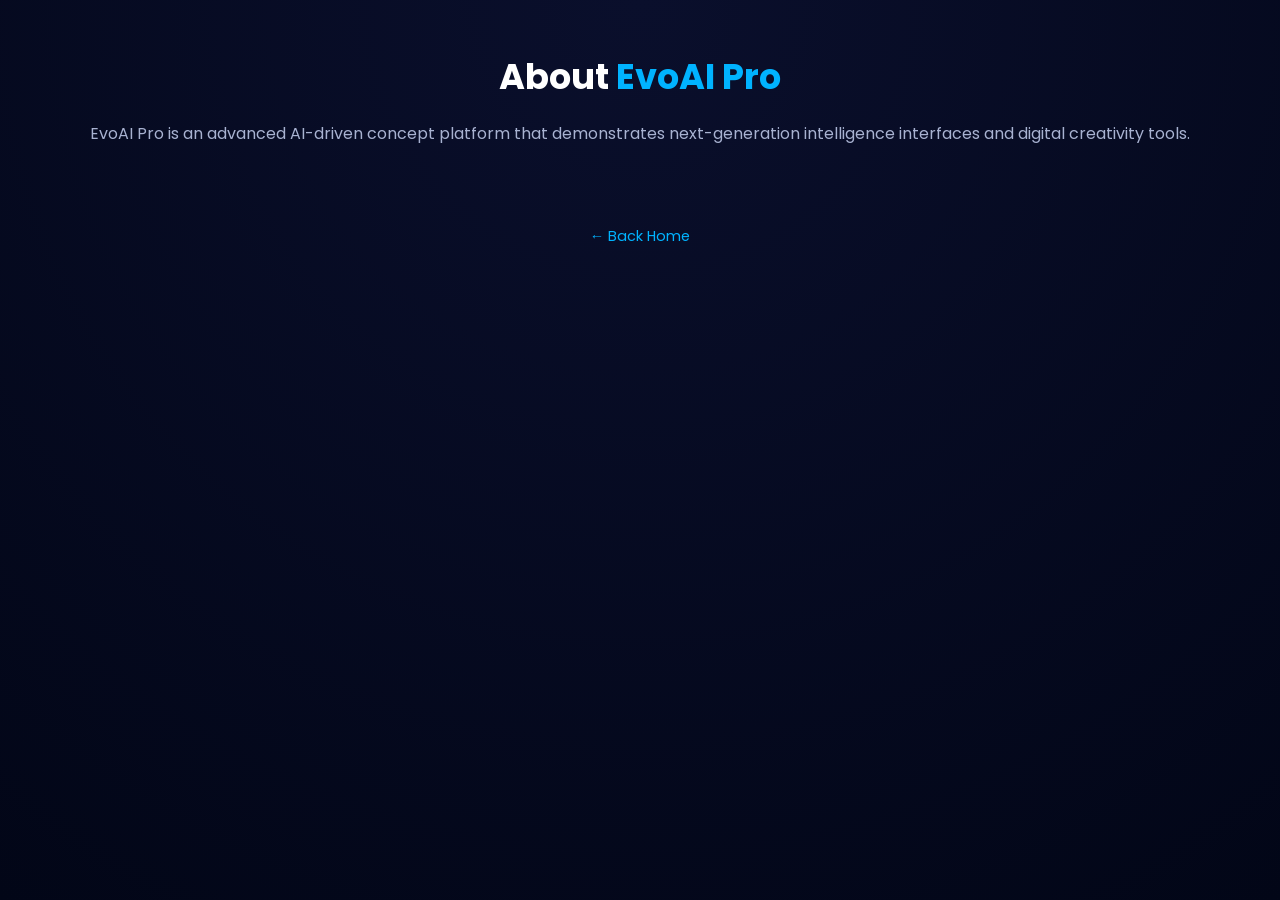
<file: About.html>
<!DOCTYPE html>
<html lang="en">
<head>
  <meta charset="UTF-8" />
  <meta name="viewport" content="width=device-width, initial-scale=1.0" />
  <title>About | EvoAI Pro</title>
  <link rel="stylesheet" href="style.css" />
</head>
<body>
  <header>
    <h1>About <span>EvoAI Pro</span></h1>
  </header>
  <main>
    <p>EvoAI Pro is an advanced AI-driven concept platform that demonstrates next-generation intelligence interfaces and digital creativity tools.</p>
  </main>
  <footer>
    <a href="index.html">← Back Home</a>
  </footer>
</body>
</html>
</file>
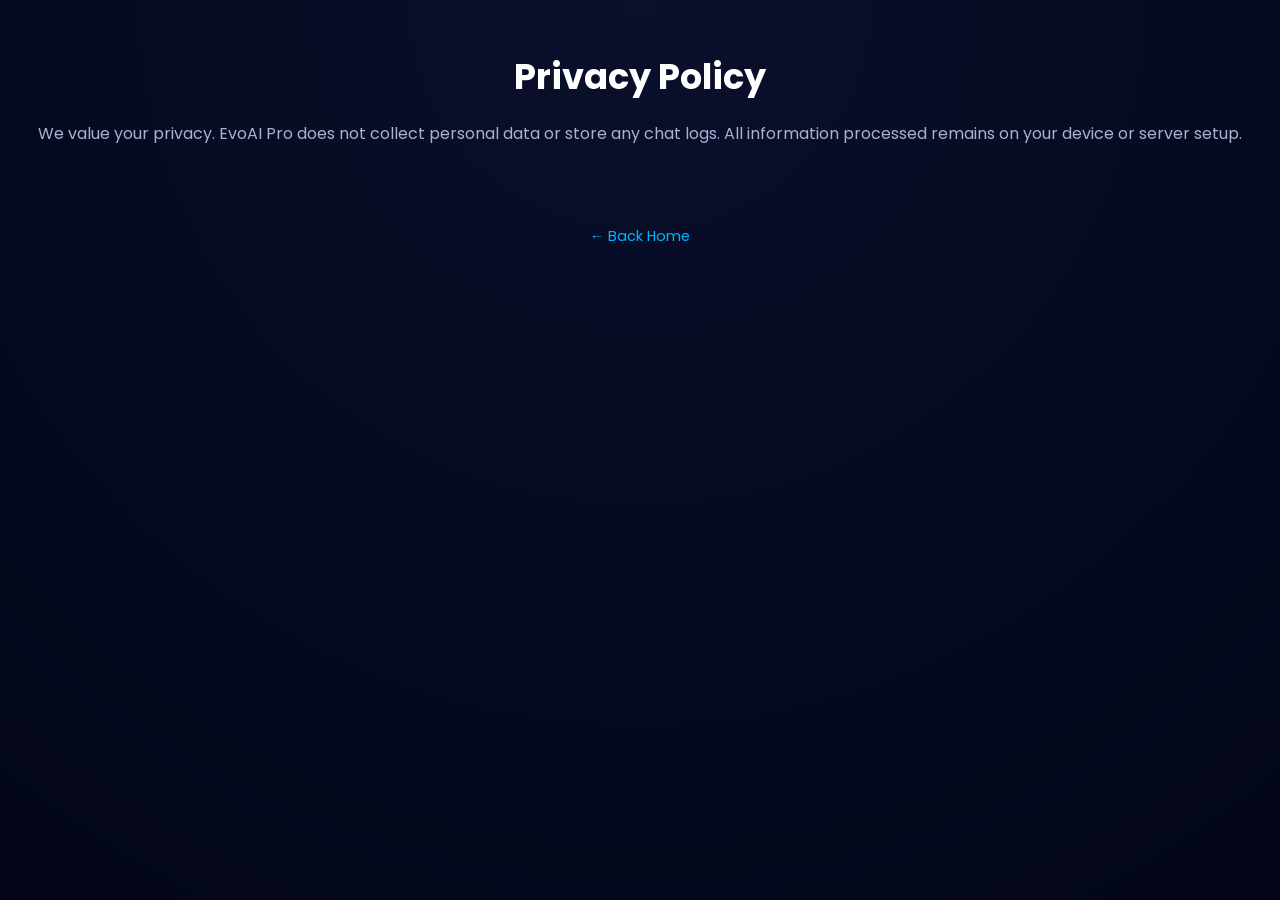
<file: Privacy.html>
<!DOCTYPE html>
<html lang="en">
<head>
  <meta charset="UTF-8" />
  <meta name="viewport" content="width=device-width, initial-scale=1.0" />
  <title>Privacy Policy | EvoAI Pro</title>
  <link rel="stylesheet" href="style.css" />
</head>
<body>
  <header>
    <h1>Privacy Policy</h1>
  </header>
  <main>
    <p>We value your privacy. EvoAI Pro does not collect personal data or store any chat logs. All information processed remains on your device or server setup.</p>
  </main>
  <footer>
    <a href="index.html">← Back Home</a>
  </footer>
</body>
</html>
</file>
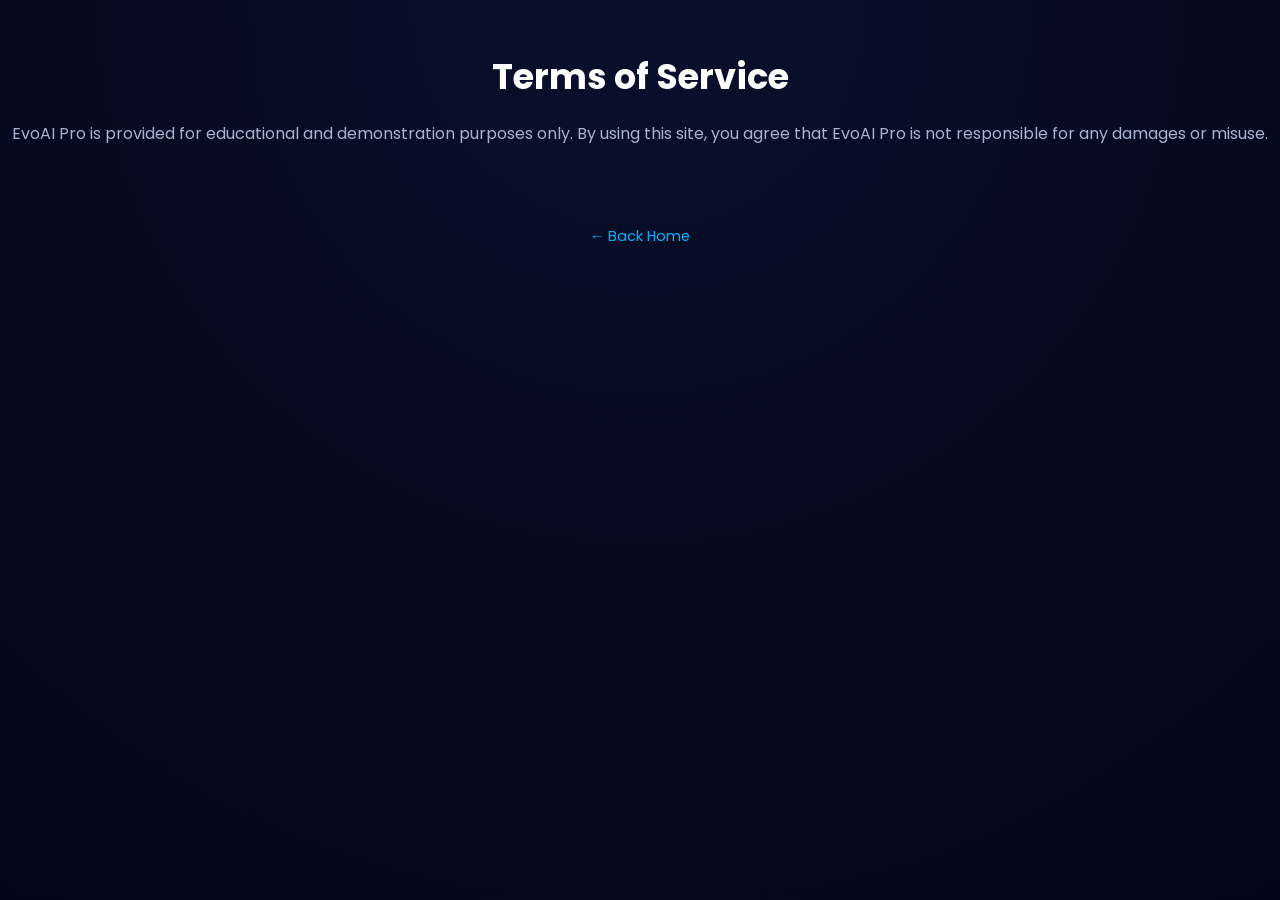
<file: Terms.html>
<!DOCTYPE html>
<html lang="en">
<head>
  <meta charset="UTF-8" />
  <meta name="viewport" content="width=device-width, initial-scale=1.0" />
  <title>Terms of Service | EvoAI Pro</title>
  <link rel="stylesheet" href="style.css" />
</head>
<body>
  <header>
    <h1>Terms of Service</h1>
  </header>
  <main>
    <p>EvoAI Pro is provided for educational and demonstration purposes only. By using this site, you agree that EvoAI Pro is not responsible for any damages or misuse.</p>
  </main>
  <footer>
    <a href="index.html">← Back Home</a>
  </footer>
</body>
</html>
</file>
<file: style.css>
@import url('https://fonts.googleapis.com/css2?family=Poppins:wght@400;600&display=swap');

* {
  margin: 0;
  padding: 0;
  box-sizing: border-box;
  font-family: 'Poppins', sans-serif;
}

body {
  background: radial-gradient(circle at top, #0a0f2c, #020617);
  color: #fff;
  text-align: center;
  min-height: 100vh;
}

header {
  padding: 40px 10px 10px;
}

.logo {
  width: 60px;
  filter: drop-shadow(0 0 10px #00b3ff);
}

h1 {
  font-size: 2.2rem;
  margin-top: 10px;
}

h1 span {
  color: #00b3ff;
}

p {
  color: #a8b2d1;
  margin-top: 8px;
}

.chat-box {
  width: 90%;
  max-width: 500px;
  margin: 50px auto;
  background: rgba(255, 255, 255, 0.08);
  border-radius: 16px;
  padding: 20px;
  box-shadow: 0 0 20px rgba(0,179,255,0.3);
}

.chat-message {
  background: rgba(255, 255, 255, 0.1);
  border-left: 3px solid #00b3ff;
  padding: 10px;
  margin: 12px 0;
  border-radius: 8px;
  text-align: left;
}

.chat-message.user {
  border-left-color: #ff0099;
}

.chat-message.typing::after {
  content: ' ▋';
  animation: blink 1s infinite;
}

@keyframes blink {
  50% { opacity: 0; }
}

footer {
  margin-top: 60px;
  padding: 20px;
  font-size: 0.9rem;
}

footer a {
  color: #00b3ff;
  text-decoration: none;
  }
</file>
